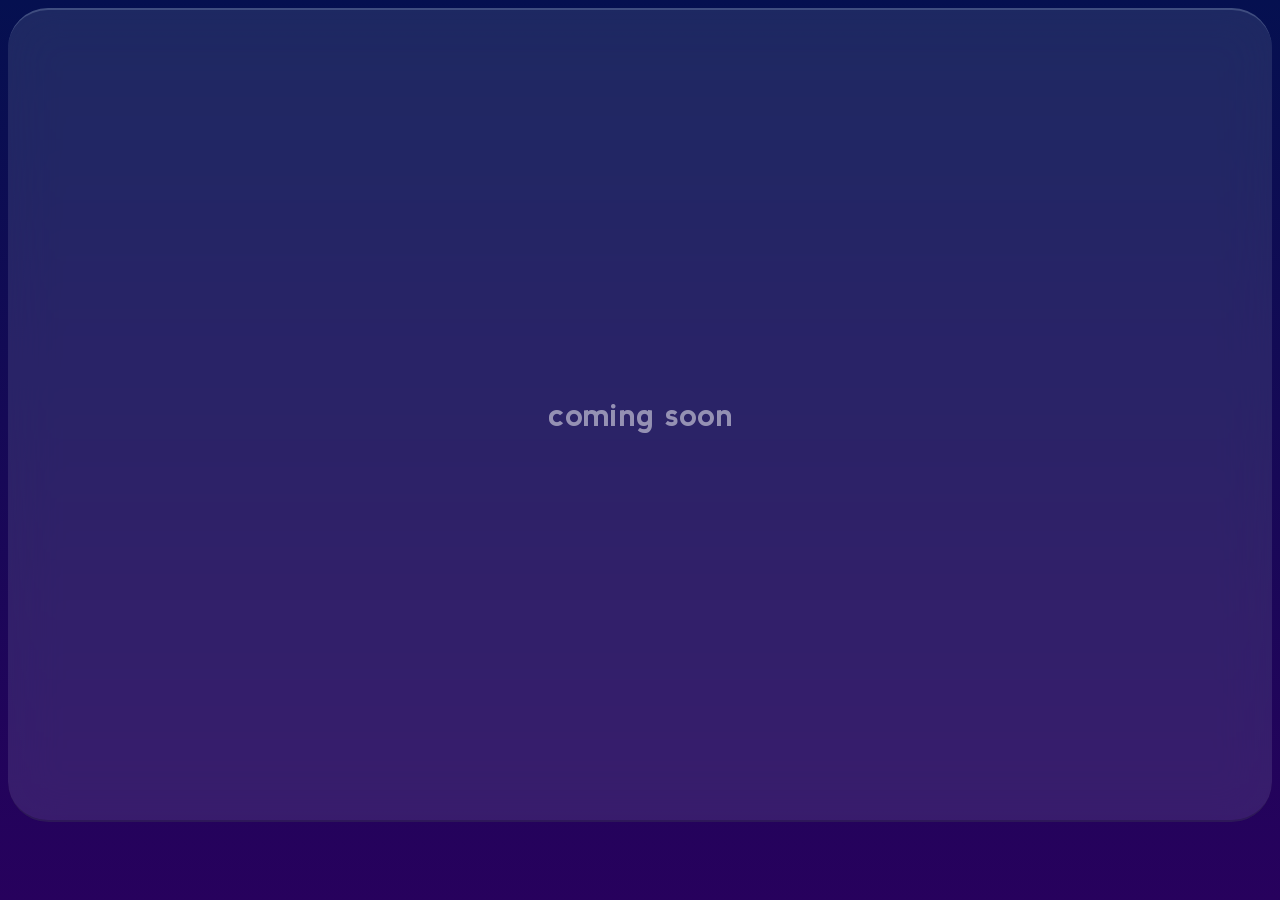
<file: extras.html>
<!DOCTYPE html>
<html lang="en">
<head>
    <link rel="stylesheet" href="stylesp.css">
    <meta charset="UTF-8">
    <meta name="viewport" content="width=<img src="logo.png" alt="functionality soon" style="width:25%;" initial-scale=1.0">
    <title>cool stuff</title>
</head>
<body>
    <div class="panel">
        <p1>coming soon</p1>
    </div>
</body>
</html>
</file>
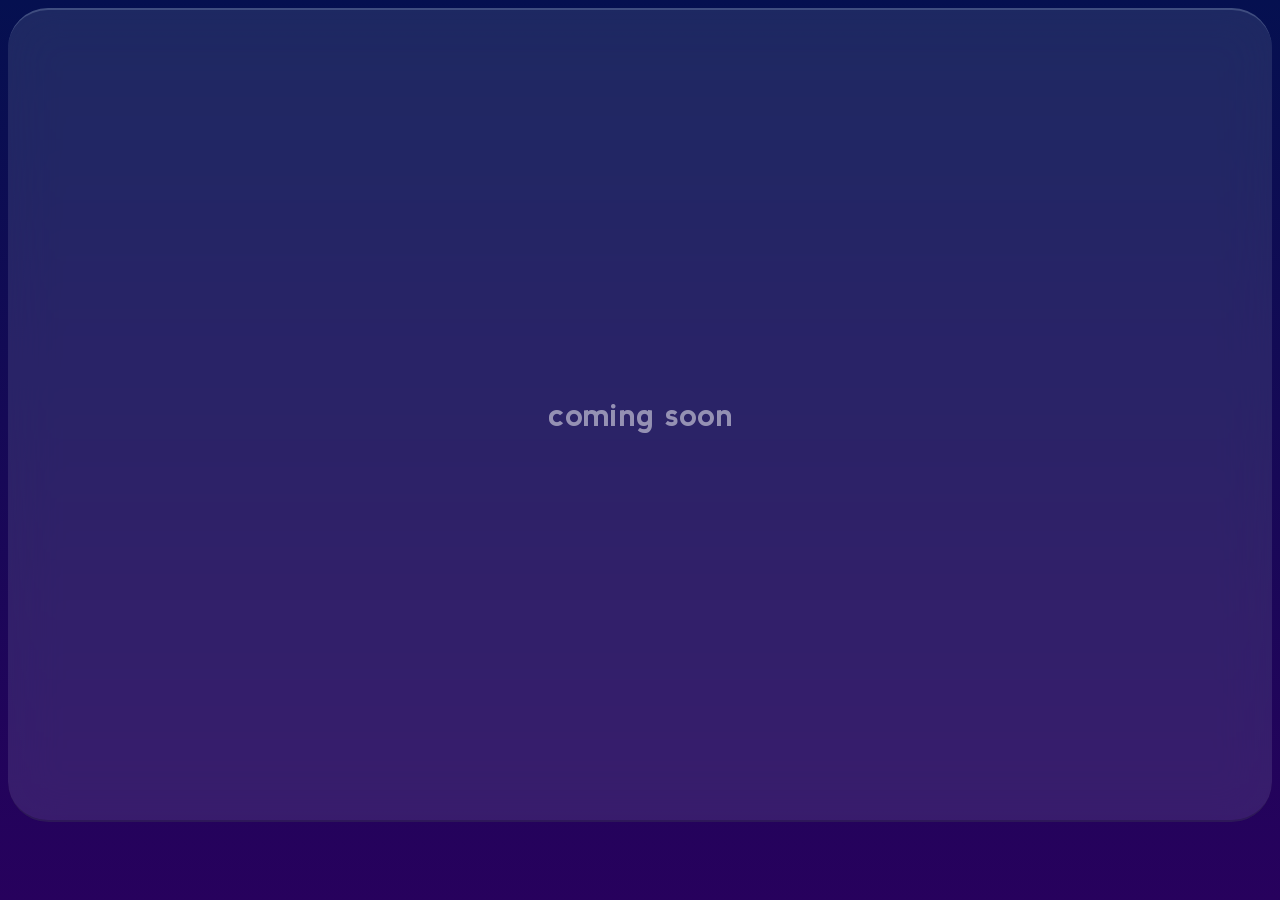
<file: gallery.html>
<!DOCTYPE html>
<html lang="en">
<head>
    <link rel="stylesheet" href="stylesp.css">
    <meta charset="UTF-8">
    <meta name="viewport" content="width=<img src="logo.png" alt="functionality soon" style="width:25%;" initial-scale=1.0">
    <title>les imagery</title>
</head>
<body>
    <div class="panel">
        <p1>coming soon</p1>
    </div>
</body>
</html>
</file>
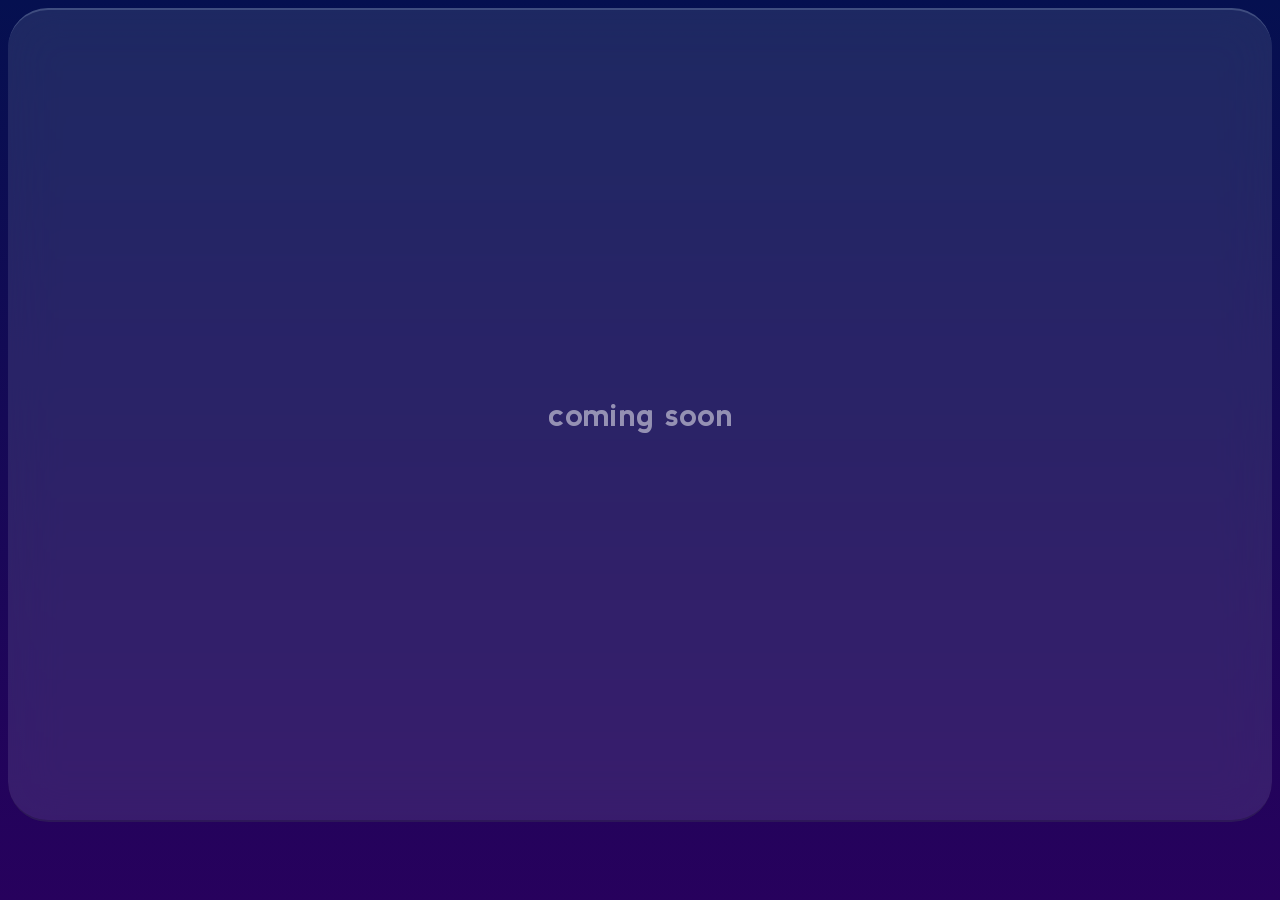
<file: notes.html>
<!DOCTYPE html>
<html lang="en">
<head>
    <link rel="stylesheet" href="stylesp.css">
    <meta charset="UTF-8">
    <meta name="viewport" content="width=<img src="logo.png" alt="functionality soon" style="width:25%;" initial-scale=1.0">
    <title>h</title>
</head>
<body>
    <div class="panel">
        <p1>coming soon</p1>
    </div>
</body>
</html>
</file>
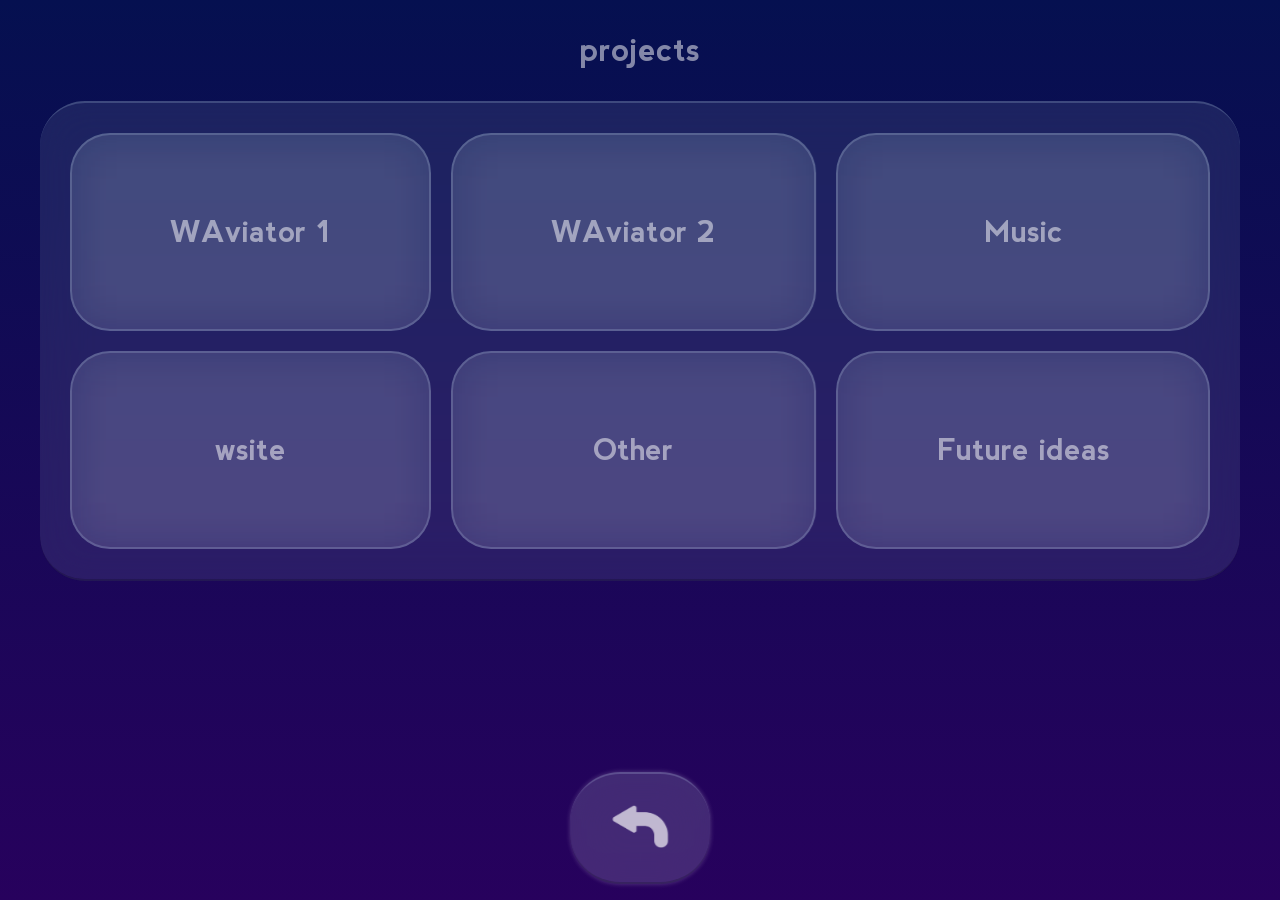
<file: projects.html>
<!DOCTYPE html>
<html lang="en">
<head>
    <link rel="stylesheet" href="stylesp.css">
    <link rel="icon" type="image/x-icon" href="favouriteicon.ico">
    <meta charset="UTF-8">
    <meta name="viewport" content="width=device-width, initial-scale=1.0">
    <title>el projektos</title>
</head>
<body>
    <h1>projects</h1>
    <div class="gridprojects">
        <button onclick="window.open('https://youtube.com/@waviation9', '_blank')">WAviator 1</button>
        <button onclick="window.open('https://youtube.com/@waviation18', '_blank')">WAviator 2</button>
        <button onclick="window.open('#')">Music</button>
        <button onclick="window.open('#')">wsite</button>
        <button onclick="window.open('#')">Other</button>
        <button onclick="window.open('#')">Future ideas</button>
    </div>

    <nav>
        <button onclick="window.history.back()">
            <img src="arrowback.png" alt="return" width="100" height="75">
        </button>
    </nav>
</body>
</html>
</file>
<file: stylesp.css>
body {
  background: linear-gradient(to bottom, rgb(5, 16, 80), rgb(39, 1, 93));
  background-repeat: no-repeat;
  background-attachment: fixed;
  background-size: stretch;

  font-family: "Nevis", sans-serif;
}

@font-face {
  font-family: "Nevis";
  src: url("NevisBold-KGwl.ttf") format("truetype");
}

.panel {
  
  /*shape and position*/
  display: flex;
  justify-content: center;
  align-items: center;
  text-align: center;
  min-height: 90vh;
  /*cosmetic changes*/
  background: rgba(236, 251, 255, 0.107); /* background color */
  border-top: 2px solid rgba(211, 238, 252, 0.188); /* top border effect */
  border-bottom: 2px solid rgba(4, 8, 10, 0.188); /* bottom border effect */
  backdrop-filter: blur(25px); /*blur effect */
  border-radius: 40px; /* rounded corners */
  
}

h1 {
  font-size: 2rem;
  color: rgba(255, 255, 255, 0.5);
  text-align: center;
  margin-top: 2rem;
  margin-bottom: 2rem;
}

.gridprojects {
  display: grid;
  grid-template-columns: auto auto auto;
  padding: 30px;
  gap: 20px;
  display: auto;  
  margin: 2em;
  background: rgba(222, 246, 252, 0.09);
  backdrop-filter: blur(25px);
  border-radius: 45px;
  border-top: 2px solid rgba(211, 238, 252, 0.188); /* top border effect */
  border-bottom: 2px solid rgba(4, 8, 10, 0.188); /* bottom border effect */
}

.gridprojects button {
  background-color: rgba(236, 251, 255, 0.107);
  border: 2px solid rgba(211, 238, 252, 0.188);
  border-radius: 40px;
  backdrop-filter: blur(25px);
  text-align: center;
  padding: 80px;
  font-size: 30px;
  color: rgba(255, 255, 255, 0.5);
  font-family: "Nevis", sans-serif;
  transition: 0.5s ease;


}

@media (max-width: 1000px) {
  .gridprojects {
    display: flex;
    flex-direction: column;
  }
} 

 


button:hover {
  box-shadow: 0 0 45px rgba(254, 252, 252, 0.182);
  background: rgba(179, 250, 250, 0.299);
}

p1 {
  font-size: 2rem;
  color: rgba(255, 255, 255, 0.5);
  display: block;
  margin-left: auto;
  margin-right: auto;
  position: absolute;
  left: 50%;
  top: 50%;
  transform: translate(-50%, -50%);
}
nav {
  position: fixed;
  display: flex;
  align-items: center; 
  padding: 0.5rem 1%; /*increasing the first measurement makes the navbar taller, increasing the second measurement makes the navbar wider */
  background: rgba(236, 251, 255, 0.156); /* background color */
  border-top: 2px solid rgba(211, 238, 252, 0.188); /* top border effect */
  border-bottom: 2px solid rgba(4, 8, 10, 0.188); /* bottom border effect */
  backdrop-filter: blur(25px); /*blur effect */
  bottom: 1em; /* how far it is from the bottom of the page */
  border-radius: 50px; /* rounded corners */
  left: 50%;
  transform: translateX(-50%);
  box-shadow: 0 0 5px rgba(255, 255, 255, 0.227);
  transition: 0.5s ease;
}

nav:hover {
  box-shadow: 0 0 15px rgba(255, 255, 255, 0.182);
  border-bottom: 2px solid rgba(254, 255, 255, 0.016);
}

button {
  background-color: rgba(236, 251, 255, 0);
  border: 2px solid rgba(211, 238, 252, 0);
  border-radius: 40px;
  text-align: center;
  padding: 5px;
  color: rgba(255, 255, 255, 0); 
  transition: 0.5s ease;
}
</file>
